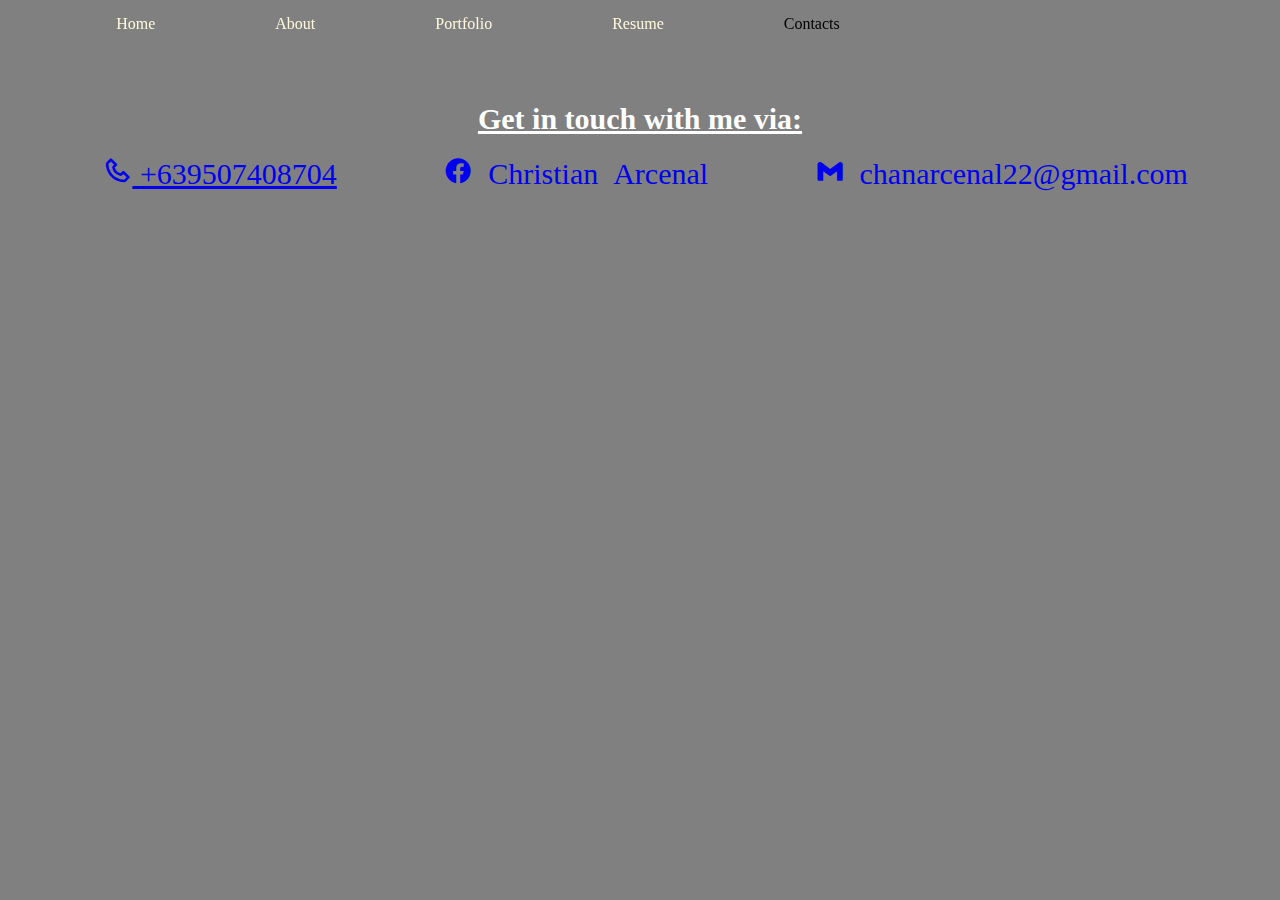
<file: Contacts.html>
<!DOCTYPE html>
<html lang="en">
<head>
    <meta charset="UTF-8">
    <meta name="viewport" content="width=device-width, initial-scale=1.0">
    <title>Christian Arcenal-Contacts</title>
    <link rel="stylesheet" href="./assets/stylesheet/style.css">
    <link rel="stylesheet"
    href="https://unpkg.com/boxicons@latest/css/boxicons.min.css">
</head>
<header> 
    <ul class="navbar"><li><a href="./homepage.html">Home</a></li><a href="./About.html">About</a>
      <li><a href="./Portfolio.html">Portfolio</a></li><li><a href="./Resume.html">Resume</a></li><li><a href="./Contacts.html" class="Active">Contacts</a></li>
    </ul>
    </header>
    <div class="contacts">
        <h3>Get in touch with me via:</h3>
      <a href="#"><i class='bx bx-phone'></i> +639507408704</a>
      <a href="https://www.facebook.com/christian.arcenal.30?mibextid=ZbWKwL"><i class='bx bxl-facebook-circle'> Christian Arcenal</i></a>
      <a href="chanarcenal22@gmail.com"><i class='bx bxl-gmail'> chanarcenal22@gmail.com</i></a>
      
    </div>
    
</body>
</html>
</file>
<file: assets/stylesheet/style.css>
*{
    padding:0;
    margin:0;
    box-sizing: border-box;
    font-family: 'Rubik', Bubbles;
    list-style: none;
    text-decoration: none;
}
:root{
    background-color: gray;
    color: #fff;  

}

body{
 background-color: gray;
 color: white;
    overflow-x: hidden;
}
header{
    position: fixed;
    top: 0;
    right: 0;
    width: 100%;
    z-index: 1000;
    display: flex;
    align-items: center;
    justify-content: space-between;
    padding: 32px 15%;
    background: transparent;
    transition: all ease .45s;
}
.logo{
    color:whitesmoke;
    font-size: 30px;
    font-weight: 600;
    font-family:Verdana, Geneva, Tahoma, sans-serif}
.logo span{ 
    color: orange;
    font-size: 50px;
}
.navbar{
    display: flex;
}
.navbar a{
    padding-left: 40px;
    padding-right: 30px;
    font-size: medium;
    font-weight: 500;
    color: cornsilk;
    margin: 0 25px;
    transition: all ease .50s;
}
.navbar a:hover{
    color: black;
}
.navbar a.Active{
    color: black;
}
.menu-btn{
    background: linear-gradient(130.08deg, #383528 0%, #191919 100%);
    box-shadow: 0px 20px 40px #00000070;
    border: 1px solid #3b3b3b;
    padding: 10px 20px;
    border-radius: 100px;
    display: flex;
    align-items: center;
    cursor: pointer;
}
#menu-icon{
    font-size: 28px;
    margin-left: 10px;
    z-index: 4;
}
section{
    padding: 0 15%;
}
.home{
    position: relative;
    width: 100%;
    height: 100vh;
    display: flex;
    align-items:center;
    justify-content: space-between;
    gap: 30px;
}
.home-img{
    width: 700px;
    height: 700px;;
}
.home-img img{
    padding-top: 180px;
    width: 80%;
    height: 80%;
    object-fit:contain;
    border-radius: 300px;
}
.home-text span{
    padding: 5px 25px;
    background: linear-gradient(130.08deg, #383528 0%, #191919 100%);
    box-shadow: 0px 20px 40px #00000070;
    border: 1px solid #3b3b3b;
    border-radius: 100px;
    color:aliceblue;
    font-weight: 700;
    font-size: 15px;
    text-transform: uppercase;
}
.home-text h1{
    font-size: 250%;
    margin: 23px 0;
}
.home-text p{
    font-size: 150%;
    font-weight: 400;
    color:#383528;
    line-height: 30px;
    mask-border: 50px;
    margin-bottom: 30px;
}
.socmed{
    position: absolute;
    bottom: 3rem;
    left: 15%;
    display: flex;
    align-items: center;
}
.socmed p{
    font-size: 17px;
    color: blanchedalmond;
    margin-right: 25px;
}
.social i{
    display: inline-flex;
    align-items: center;
    justify-content: center;
    height: 45px;
    width: 45px;
    background: linear-gradient(130.08deg, #383528 0%, #191919 100%);
    box-shadow: 0px 20px 40px #00000070;
    border: 1px solid #3b3b3b;
    border-radius: 50%;
    transition: all 0.6s ease-in-out;
    margin: 0 7px;
    font-size: 20px;
}
.social i:hover{
    transform: translateY(-10px);
}
@media (max-width: 1850px){
    header{
        padding: 15px 8%;
        transition: .2s;
    }
    section{
        padding: 0 8%;
        transition: .2s;
    }
    .socmed{
        left: 8%;
        transition: .2s;
    }
    
}
@media (max-width: 1370px){
    header{
        padding: 15px 4%;
        transition: .2s;
    }
    section{
        padding: 0 4%;
        transition: .2s;
    }
    .socmed{
        left: 4%;
        transition: .2s;
        
    }
}
@media (max-width: 1020px){
    .navbar a{
        margin: 0 15px;
    }
    }
    @media (max-width: 950px){
        .socmed{
            display: none;
        }
        section{
            padding: 70px 4%;   
        }
        header{
            padding: 11px 4%;
            background: #2d2d2d;
        }
        .home{
            height: auto;
            display: flex;
            flex-wrap: wrap;
        }
        .home-text{
            order: 2;
        }
        .home-img{
            margin: auto;
            height: auto;
            width: auto;
        }
        .home-img img{
            max-width: 450px;
            width: 100%;
            height: auto;
        }
    }
    @media (max-width: 850px){
    .navbar{
        position: absolute;
        width: 100%;
        height: 100vh;
        padding: 40px 50px;
        top: 0;
        right: 0;
        bottom: 0;
        left: 100%;
        display: flex;
        flex-direction: column;
        background: #2d2d2d;
        transition: all 0.4s ease-in-out;
    }
    .navbar a{
        display: block;
        color: #c3c3c3;
        padding: 0px;
        margin: 0px 0px 40px 0px;
        font-size: 2rem;
        font-weight: 400;
    }    
    .navbar.open{
        left: 0;
    }
    }
.home-img img{
    animation: imgg 2s ease-in-out infinite;
    animation-delay: 2s;
}
@keyframes imgg{
    0%{
        transform: translateY(0);
    }
    50%{
        transform: translateY(-22px);
    }
    100%{
        transform: translateY(0px);
    }
}
.glow-text {
    font-size: 36px;
    color: #333;
    text-shadow: 0 0 10px #ffd700, 0 0 20px #ffd700, 0 0 30px #ffd700;
    animation: glow 2s infinite alternate;
    padding-top: 8%;
    margin: 25px;
  }

  @keyframes glow {
    to {
      text-shadow: 0 0 20px #ffd700, 0 0 40px #ffd700, 0 0 60px #ffd700;
    }
}
img{
    width: 30%;
    height: 0 20%;
    padding-top: 15px;
    object-fit: contain;
    box-shadow: #191919;
    border-radius: 100px;
}
h1{
    color: whitesmoke;
    font-size: 40px;
    text-transform: capitalize;
}
.about-text h5{
    color: white;
    font-size: 25px;
    text-transform: capitalize;
    margin-bottom: 25px;
    letter-spacing: 2px;
    padding-left: 50px;
    text-align: center;

}
span{
    color:orange;
}
.colored-circle{
    width: 20%;
    border-radius: 80px;
    background-color: orange;
    padding: 20px -50px;
    display: flex;
    align-items: center;
    justify-content: center;
    size-adjust: 30%;
    margin-bottom: 20px;
  }
 p{
    font-size: 15px;
    font-weight: 100px;
    font-family: Arial, Helvetica, sans-serif;
  }
  .text{
     max-width: 95%;
     margin: 0 auto;
     display: flex;
     align-items: center;
     justify-content: space-around;
  }
  .about-text p{
    max-width: 70%;
     margin: 0 auto;
     display: flex;
     align-items: center;
     justify-content: space-around;
     font-size: 150%;
     font-weight: 400;
     color:#383528;
     line-height: 30px;
     mask-border: 50px;
     margin-bottom: 30px;
 }
 .skill-container {
    max-width: 600px;
    margin: 50px auto;
    background-color: #fff;
    padding: 20px;
    box-shadow: 0 0 10px rgba(0, 0, 0, 0.1);
    border-radius: 8px;
  }

  .skill {
    margin-bottom: 20px;
    text-align: left;
  }

  .skill-label {
    font-weight: bold;
    margin-bottom: 8px;
  }

  .progress-bar {
    height: 20px;
    background-color: #e0e0e0;
    border-radius: 4px;
    overflow: hidden;
  }

  .progress {
    height: 100%;
    width: 80%; 
    background-color: orange; 
    border-radius: 4px;
  }
  .progress P{
    display: flex;
    align-items: center;
    justify-content: space-around;
    font-weight: 400;
     mask-border: 50px;
  }
  .skill-container H3{
    color: black;
  }
  h3 {
    font-size: 2rem;
    text-align: center;
    margin-bottom: 20px;
}

button.interest-btn {
    background-color: #ffffff;
    border: none;
    cursor: pointer;
    padding: 15px;
    margin: 10px;
    box-shadow: 0 4px 6px rgba(0, 0, 0, 0.1);
    transition: transform 0.3s ease, box-shadow 0.3s ease;
    border-radius: 8px;
    display: inline-block;
    text-align: center;
    width: 150px;
}

button.interest-btn:hover {
    transform: scale(1.05);
    box-shadow: 0 8px 12px rgba(0, 0, 0, 0.2);
}

button .interest, button .interest1 {
    display: flex;
    flex-direction: column;
    justify-content: center;
    align-items: center;
}

button .interest i, button .interest1 i {
    font-size: 3rem;
    color: #333;
    margin-bottom: 8px;
}

button .interest p, button .interest1 p {
    font-size: 1rem;
    color: #333;
    margin: 0;
}

button .interest {
    background-color: #fce4ec;
    border-radius: 8px;
    padding: 15px;
}

button .interest1 {
    background-color: #e3f2fd;
    border-radius: 8px;
    padding: 15px;
}

button .interest p, button .interest1 p {
    font-weight: bold;
}
.outputs-container {
    display: flex;
    flex-wrap: nowrap; 
    justify-content: space-around;
    gap: 20px; 
    max-width: 1200px; 
    width: 100%; 
    overflow-x: auto;
}
.outputs {
    background-color: white;
    margin-bottom: 30px;
    padding: 20px;
    border-radius: 10px;
    width: 280px;
    text-align: center;
    box-shadow: 0 4px 10px rgba(0, 0, 0, 0.1);
    transition: all 0.3s ease;
    margin: 50px auto;
}
.outputs img {
    width: 100%;
    height: auto;
    border-radius: 8px;
    margin-bottom: 15px;
}

.outputs p {
    font-size: 1.1em;
    font-weight: 400;
    color: #555;
}

.outputs:hover {
    transform: translateY(-5px);
    box-shadow: 0 10px 20px rgba(0, 0, 0, 0.15);
}
.glow-text h2{
    padding-top: -10%;
    padding-left:5%;
    text-shadow: 0 0 10px #002fff, 0 0 20px #002fff, 0 0 30px #002fff;
    animation: glow 2s infinite alternate;
}
hr{
    width: 30%;
    background-color: #ffd700;
}
.glow-text1 p{
    padding-left: 50px;
    font-size: 20px;
}
.vertical-line {
      height: 100%; 
      width: 1px;
      background-color:gold;
      margin: 0 auto;
}
.glow-text2 h2{
    padding-top: -10%;
    padding-left:5%;
    text-shadow: 0 0 10px #002fff, 0 0 20px #002fff, 0 0 30px #002fff;
    animation: glow 2s infinite alternate;
}
.contacts h3{
    padding-top: 8%;
    text-decoration:underline;
    font-size: 30px;
}
.contacts a{
    justify-content: space-between;
    padding-left: 8%;
    text-decoration:underline;
    font-size: 30px;
}
</file>
